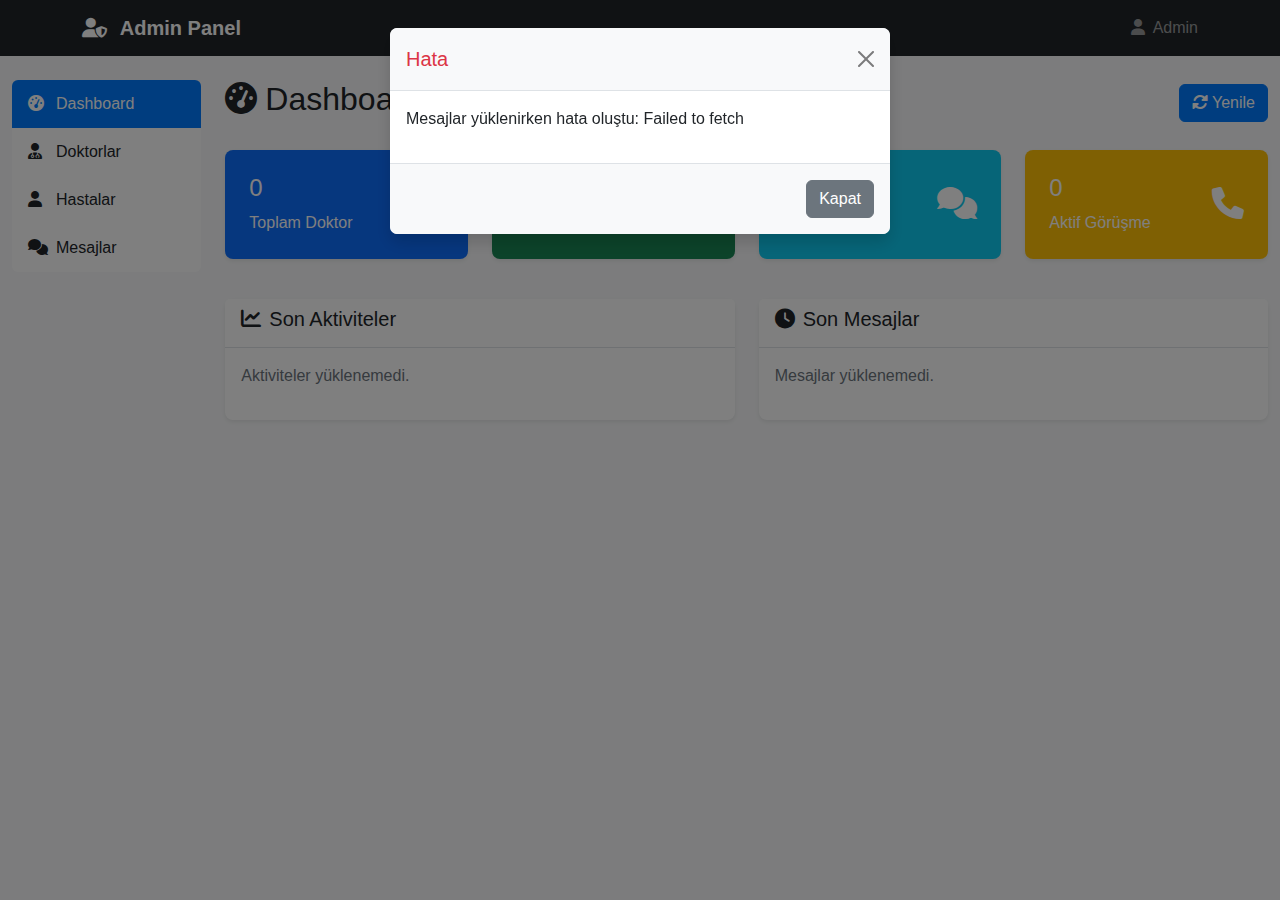
<file: admin/index.html>
<!DOCTYPE html>
<html lang="tr">
<head>
    <meta charset="UTF-8">
    <meta name="viewport" content="width=device-width, initial-scale=1.0">
    <title>Admin Panel - Hasta Doktor Danışma Sistemi</title>
    <link href="https://cdn.jsdelivr.net/npm/bootstrap@5.3.0/dist/css/bootstrap.min.css" rel="stylesheet">
    <link href="https://cdnjs.cloudflare.com/ajax/libs/font-awesome/6.0.0/css/all.min.css" rel="stylesheet">
    <link href="style.css" rel="stylesheet">
</head>
<body>
    <!-- Navigation -->
    <nav class="navbar navbar-expand-lg navbar-dark bg-dark">
        <div class="container">
            <a class="navbar-brand" href="#">
                <i class="fas fa-user-shield me-2"></i>
                Admin Panel
            </a>
            <div class="navbar-nav ms-auto">
                <span class="navbar-text">
                    <i class="fas fa-user me-1"></i>
                    <span id="adminName">Admin</span>
                </span>
            </div>
        </div>
    </nav>

    <!-- Main Content -->
    <div class="container-fluid mt-4">
        <div class="row">
            <!-- Sidebar -->
            <div class="col-md-3 col-lg-2">
                <div class="list-group">
                    <a href="#" class="list-group-item list-group-item-action active" data-tab="dashboard">
                        <i class="fas fa-tachometer-alt me-2"></i>Dashboard
                    </a>
                    <a href="#" class="list-group-item list-group-item-action" data-tab="doktorlar">
                        <i class="fas fa-user-md me-2"></i>Doktorlar
                    </a>
                    <a href="#" class="list-group-item list-group-item-action" data-tab="hastalar">
                        <i class="fas fa-user me-2"></i>Hastalar
                    </a>
                    <a href="#" class="list-group-item list-group-item-action" data-tab="mesajlar">
                        <i class="fas fa-comments me-2"></i>Mesajlar
                    </a>
                </div>
            </div>

            <!-- Main Content Area -->
            <div class="col-md-9 col-lg-10">
                <!-- Dashboard Tab -->
                <div id="dashboard" class="tab-content active">
                    <div class="d-flex justify-content-between align-items-center mb-4">
                        <h2><i class="fas fa-tachometer-alt me-2"></i>Dashboard</h2>
                        <button class="btn btn-primary" onclick="refreshDashboard()">
                            <i class="fas fa-sync-alt me-1"></i>Yenile
                        </button>
                    </div>
                    
                    <div class="row">
                        <div class="col-md-3 mb-4">
                            <div class="card bg-primary text-white">
                                <div class="card-body">
                                    <div class="d-flex justify-content-between">
                                        <div>
                                            <h4 id="doktorSayisi">0</h4>
                                            <p class="mb-0">Toplam Doktor</p>
                                        </div>
                                        <div class="align-self-center">
                                            <i class="fas fa-user-md fa-2x"></i>
                                        </div>
                                    </div>
                                </div>
                            </div>
                        </div>
                        <div class="col-md-3 mb-4">
                            <div class="card bg-success text-white">
                                <div class="card-body">
                                    <div class="d-flex justify-content-between">
                                        <div>
                                            <h4 id="hastaSayisi">0</h4>
                                            <p class="mb-0">Toplam Hasta</p>
                                        </div>
                                        <div class="align-self-center">
                                            <i class="fas fa-user fa-2x"></i>
                                        </div>
                                    </div>
                                </div>
                            </div>
                        </div>
                        <div class="col-md-3 mb-4">
                            <div class="card bg-info text-white">
                                <div class="card-body">
                                    <div class="d-flex justify-content-between">
                                        <div>
                                            <h4 id="mesajSayisi">0</h4>
                                            <p class="mb-0">Toplam Mesaj</p>
                                        </div>
                                        <div class="align-self-center">
                                            <i class="fas fa-comments fa-2x"></i>
                                        </div>
                                    </div>
                                </div>
                            </div>
                        </div>
                        <div class="col-md-3 mb-4">
                            <div class="card bg-warning text-white">
                                <div class="card-body">
                                    <div class="d-flex justify-content-between">
                                        <div>
                                            <h4 id="aktifGorusmeSayisi">0</h4>
                                            <p class="mb-0">Aktif Görüşme</p>
                                        </div>
                                        <div class="align-self-center">
                                            <i class="fas fa-phone fa-2x"></i>
                                        </div>
                                    </div>
                                </div>
                            </div>
                        </div>
                    </div>

                    <div class="row">
                        <div class="col-md-6">
                            <div class="card">
                                <div class="card-header">
                                    <h5><i class="fas fa-chart-line me-2"></i>Son Aktiviteler</h5>
                                </div>
                                <div class="card-body">
                                    <div id="sonAktiviteler">
                                        <p class="text-muted">Aktiviteler yükleniyor...</p>
                                    </div>
                                </div>
                            </div>
                        </div>
                        <div class="col-md-6">
                            <div class="card">
                                <div class="card-header">
                                    <h5><i class="fas fa-clock me-2"></i>Son Mesajlar</h5>
                                </div>
                                <div class="card-body">
                                    <div id="sonMesajlar">
                                        <p class="text-muted">Mesajlar yükleniyor...</p>
                                    </div>
                                </div>
                            </div>
                        </div>
                    </div>
                </div>

                <!-- Doktorlar Tab -->
                <div id="doktorlar" class="tab-content">
                    <div class="d-flex justify-content-between align-items-center mb-4">
                        <h2><i class="fas fa-user-md me-2"></i>Doktor Yönetimi</h2>
                        <button class="btn btn-success" onclick="showDoktorModal()">
                            <i class="fas fa-plus me-1"></i>Yeni Doktor
                        </button>
                    </div>
                    
                    <div class="card">
                        <div class="card-body">
                            <div class="table-responsive">
                                <table class="table table-striped" id="doktorlarTable">
                                    <thead>
                                        <tr>
                                            <th>ID</th>
                                            <th>Ad Soyad</th>
                                            <th>Uzmanlık</th>
                                            <th>Email</th>
                                            <th>Telefon</th>
                                            <th>Durum</th>
                                            <th>İşlemler</th>
                                        </tr>
                                    </thead>
                                    <tbody>
                                        <tr>
                                            <td colspan="7" class="text-center">Doktorlar yükleniyor...</td>
                                        </tr>
                                    </tbody>
                                </table>
                            </div>
                        </div>
                    </div>
                </div>

                <!-- Hastalar Tab -->
                <div id="hastalar" class="tab-content">
                    <div class="d-flex justify-content-between align-items-center mb-4">
                        <h2><i class="fas fa-user me-2"></i>Hasta Yönetimi</h2>
                        <button class="btn btn-success" onclick="showHastaModal()">
                            <i class="fas fa-plus me-1"></i>Yeni Hasta
                        </button>
                    </div>
                    
                    <div class="card">
                        <div class="card-body">
                            <div class="table-responsive">
                                <table class="table table-striped" id="hastalarTable">
                                    <thead>
                                        <tr>
                                            <th>ID</th>
                                            <th>Ad Soyad</th>
                                            <th>Email</th>
                                            <th>Telefon</th>
                                            <th>Doğum Tarihi</th>
                                            <th>Cinsiyet</th>
                                            <th>Durum</th>
                                            <th>İşlemler</th>
                                        </tr>
                                    </thead>
                                    <tbody>
                                        <tr>
                                            <td colspan="8" class="text-center">Hastalar yükleniyor...</td>
                                        </tr>
                                    </tbody>
                                </table>
                            </div>
                        </div>
                    </div>
                </div>

                <!-- Mesajlar Tab -->
                <div id="mesajlar" class="tab-content">
                    <div class="d-flex justify-content-between align-items-center mb-4">
                        <h2><i class="fas fa-comments me-2"></i>Mesaj Yönetimi</h2>
                        <button class="btn btn-primary" onclick="refreshMesajlar()">
                            <i class="fas fa-sync-alt me-1"></i>Yenile
                        </button>
                    </div>
                    
                    <!-- Doktor Seçimi ve Mesaj Yazma Alanı -->
                    <div class="card mb-4">
                        <div class="card-header">
                            <h5><i class="fas fa-reply me-2"></i>Doktor Adına Mesaj Yaz</h5>
                        </div>
                        <div class="card-body">
                            <div class="row">
                                <div class="col-md-4">
                                    <label for="adminDoktorSelect" class="form-label">Doktor Seçiniz</label>
                                    <select class="form-select" id="adminDoktorSelect">
                                        <option value="">Doktor seçiniz...</option>
                                    </select>
                                </div>
                                <div class="col-md-4">
                                    <label for="adminHastaSelect" class="form-label">Hasta Seçiniz</label>
                                    <select class="form-select" id="adminHastaSelect">
                                        <option value="">Önce doktor seçiniz...</option>
                                    </select>
                                </div>
                                <div class="col-md-4">
                                    <label class="form-label">&nbsp;</label>
                                    <button class="btn btn-success w-100" onclick="loadKonusma()">
                                        <i class="fas fa-search me-1"></i>Görüşmeyi Yükle
                                    </button>
                                </div>
                            </div>
                        </div>
                    </div>
                    
                    <!-- Konuşma Alanı -->
                    <div class="card mb-4 d-none" id="konusmaAlani">
                        <div class="card-header d-flex justify-content-between align-items-center">
                            <h5><i class="fas fa-comments me-2"></i>Konuşma</h5>
                            <span id="konusmaBilgi" class="badge bg-info"></span>
                        </div>
                        <div class="card-body">
                            <div id="konusmaMesajlari" class="border rounded p-3 mb-3" style="height: 300px; overflow-y: auto;">
                                <p class="text-muted text-center">Mesajlar burada görünecek...</p>
                            </div>
                            <div class="input-group">
                                <textarea class="form-control" id="adminMesajIcerik" rows="3" placeholder="Mesajınızı yazın..."></textarea>
                                <button class="btn btn-primary" type="button" onclick="sendAdminMesaj()">
                                    <i class="fas fa-paper-plane"></i>
                                </button>
                            </div>
                        </div>
                    </div>
                    
                    <!-- Tüm Mesajlar Tablosu -->
                    <div class="card">
                        <div class="card-header">
                            <h5><i class="fas fa-list me-2"></i>Tüm Mesajlar</h5>
                        </div>
                        <div class="card-body">
                            <div class="table-responsive">
                                <table class="table table-striped" id="mesajlarTable">
                                    <thead>
                                        <tr>
                                            <th>ID</th>
                                            <th>Hasta</th>
                                            <th>Doktor</th>
                                            <th>Mesaj</th>
                                            <th>Gönderen</th>
                                            <th>Tarih</th>
                                            <th>Durum</th>
                                            <th>İşlemler</th>
                                        </tr>
                                    </thead>
                                    <tbody>
                                        <tr>
                                            <td colspan="8" class="text-center">Mesajlar yükleniyor...</td>
                                        </tr>
                                    </tbody>
                                </table>
                            </div>
                        </div>
                    </div>
                </div>
            </div>
        </div>
    </div>

    <!-- Doktor Modal -->
    <div class="modal fade" id="doktorModal" tabindex="-1">
        <div class="modal-dialog">
            <div class="modal-content">
                <div class="modal-header">
                    <h5 class="modal-title" id="doktorModalTitle">Yeni Doktor</h5>
                    <button type="button" class="btn-close" data-bs-dismiss="modal"></button>
                </div>
                <div class="modal-body">
                    <form id="doktorForm">
                        <input type="hidden" id="doktorId">
                        <div class="row">
                            <div class="col-md-6 mb-3">
                                <label for="doktorAd" class="form-label">Ad</label>
                                <input type="text" class="form-control" id="doktorAd" required>
                            </div>
                            <div class="col-md-6 mb-3">
                                <label for="doktorSoyad" class="form-label">Soyad</label>
                                <input type="text" class="form-control" id="doktorSoyad" required>
                            </div>
                        </div>
                        <div class="mb-3">
                            <label for="doktorUzmanlik" class="form-label">Uzmanlık Alanı</label>
                            <input type="text" class="form-control" id="doktorUzmanlik" required>
                        </div>
                        <div class="mb-3">
                            <label for="doktorEmail" class="form-label">Email</label>
                            <input type="email" class="form-control" id="doktorEmail" required>
                        </div>
                        <div class="mb-3">
                            <label for="doktorTelefon" class="form-label">Telefon</label>
                            <input type="tel" class="form-control" id="doktorTelefon" required>
                        </div>
                        <div class="mb-3">
                            <label for="doktorAciklama" class="form-label">Açıklama</label>
                            <textarea class="form-control" id="doktorAciklama" rows="3"></textarea>
                        </div>
                        <div class="mb-3">
                            <div class="form-check">
                                <input class="form-check-input" type="checkbox" id="doktorAktif" checked>
                                <label class="form-check-label" for="doktorAktif">
                                    Aktif
                                </label>
                            </div>
                        </div>
                    </form>
                </div>
                <div class="modal-footer">
                    <button type="button" class="btn btn-secondary" data-bs-dismiss="modal">İptal</button>
                    <button type="button" class="btn btn-primary" onclick="saveDoktor()">Kaydet</button>
                </div>
            </div>
        </div>
    </div>

    <!-- Hasta Modal -->
    <div class="modal fade" id="hastaModal" tabindex="-1">
        <div class="modal-dialog">
            <div class="modal-content">
                <div class="modal-header">
                    <h5 class="modal-title" id="hastaModalTitle">Yeni Hasta</h5>
                    <button type="button" class="btn-close" data-bs-dismiss="modal"></button>
                </div>
                <div class="modal-body">
                    <form id="hastaForm">
                        <input type="hidden" id="hastaId">
                        <div class="row">
                            <div class="col-md-6 mb-3">
                                <label for="hastaAd" class="form-label">Ad</label>
                                <input type="text" class="form-control" id="hastaAd" required>
                            </div>
                            <div class="col-md-6 mb-3">
                                <label for="hastaSoyad" class="form-label">Soyad</label>
                                <input type="text" class="form-control" id="hastaSoyad" required>
                            </div>
                        </div>
                        <div class="mb-3">
                            <label for="hastaEmail" class="form-label">Email</label>
                            <input type="email" class="form-control" id="hastaEmail" required>
                        </div>
                        <div class="mb-3">
                            <label for="hastaTelefon" class="form-label">Telefon</label>
                            <input type="tel" class="form-control" id="hastaTelefon" required>
                        </div>
                        <div class="mb-3">
                            <label for="hastaDogumTarihi" class="form-label">Doğum Tarihi</label>
                            <input type="date" class="form-control" id="hastaDogumTarihi" required>
                        </div>
                        <div class="mb-3">
                            <label for="hastaCinsiyet" class="form-label">Cinsiyet</label>
                            <select class="form-select" id="hastaCinsiyet" required>
                                <option value="">Seçiniz</option>
                                <option value="Erkek">Erkek</option>
                                <option value="Kadın">Kadın</option>
                            </select>
                        </div>
                        <div class="mb-3">
                            <label for="hastaAdres" class="form-label">Adres</label>
                            <textarea class="form-control" id="hastaAdres" rows="3"></textarea>
                        </div>
                        <div class="mb-3">
                            <div class="form-check">
                                <input class="form-check-input" type="checkbox" id="hastaAktif" checked>
                                <label class="form-check-label" for="hastaAktif">
                                    Aktif
                                </label>
                            </div>
                        </div>
                    </form>
                </div>
                <div class="modal-footer">
                    <button type="button" class="btn btn-secondary" data-bs-dismiss="modal">İptal</button>
                    <button type="button" class="btn btn-primary" onclick="saveHasta()">Kaydet</button>
                </div>
            </div>
        </div>
    </div>

    <!-- Loading Modal -->
    <div class="modal fade" id="loadingModal" tabindex="-1" data-bs-backdrop="static" data-bs-keyboard="false">
        <div class="modal-dialog modal-dialog-centered">
            <div class="modal-content">
                <div class="modal-body text-center">
                    <div class="spinner-border text-primary" role="status">
                        <span class="visually-hidden">Yükleniyor...</span>
                    </div>
                    <p class="mt-3" id="loadingText">İşlem yapılıyor...</p>
                </div>
            </div>
        </div>
    </div>

    <!-- Success Modal -->
    <div class="modal fade" id="successModal" tabindex="-1">
        <div class="modal-dialog">
            <div class="modal-content">
                <div class="modal-header">
                    <h5 class="modal-title">Başarılı</h5>
                    <button type="button" class="btn-close" data-bs-dismiss="modal"></button>
                </div>
                <div class="modal-body">
                    <p id="successMessage"></p>
                </div>
                <div class="modal-footer">
                    <button type="button" class="btn btn-primary" data-bs-dismiss="modal">Tamam</button>
                </div>
            </div>
        </div>
    </div>

    <!-- Error Modal -->
    <div class="modal fade" id="errorModal" tabindex="-1">
        <div class="modal-dialog">
            <div class="modal-content">
                <div class="modal-header">
                    <h5 class="modal-title text-danger">Hata</h5>
                    <button type="button" class="btn-close" data-bs-dismiss="modal"></button>
                </div>
                <div class="modal-body">
                    <p id="errorMessage"></p>
                </div>
                <div class="modal-footer">
                    <button type="button" class="btn btn-secondary" data-bs-dismiss="modal">Kapat</button>
                </div>
            </div>
        </div>
    </div>

    <script src="https://cdn.jsdelivr.net/npm/bootstrap@5.3.0/dist/js/bootstrap.bundle.min.js"></script>
    <script src="https://code.jquery.com/jquery-3.6.0.min.js"></script>
    <script src="script.js"></script>
</body>
</html>
</file>
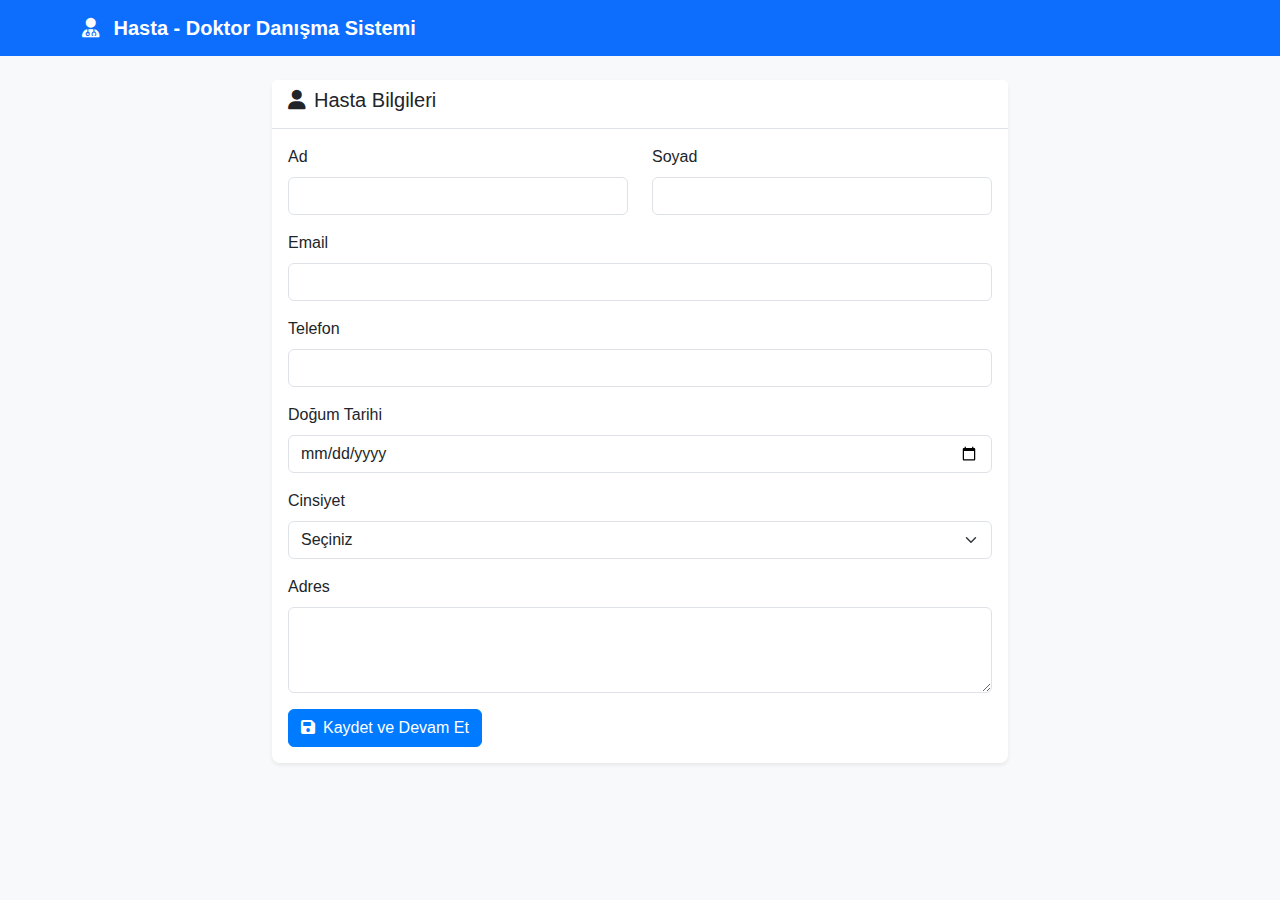
<file: web/index.html>
<!DOCTYPE html>
<html lang="tr">
<head>
    <meta charset="UTF-8">
    <meta name="viewport" content="width=device-width, initial-scale=1.0">
    <title>Hasta - Doktor Online Danışma Sistemi</title>
    <link href="https://cdn.jsdelivr.net/npm/bootstrap@5.3.0/dist/css/bootstrap.min.css" rel="stylesheet">
    <link href="https://cdnjs.cloudflare.com/ajax/libs/font-awesome/6.0.0/css/all.min.css" rel="stylesheet">
    <link href="style.css" rel="stylesheet">
</head>
<body>
    <!-- Navigation -->
    <nav class="navbar navbar-expand-lg navbar-dark bg-primary">
        <div class="container">
            <a class="navbar-brand" href="#">
                <i class="fas fa-user-md me-2"></i>
                Hasta - Doktor Danışma Sistemi
            </a>
        </div>
    </nav>

    <!-- Main Content -->
    <div class="container mt-4">
                 <!-- Hasta Bilgileri Formu -->
         <div class="row mb-4">
             <div class="col-md-8 mx-auto">
                 <div class="card">
                     <div class="card-header">
                         <h5><i class="fas fa-user me-2"></i>Hasta Bilgileri</h5>
                     </div>
                     <div class="card-body">
                         <form id="hastaForm">
                             <div class="row">
                                 <div class="col-md-6 mb-3">
                                     <label for="hastaAd" class="form-label">Ad</label>
                                     <input type="text" class="form-control" id="hastaAd" required>
                                 </div>
                                 <div class="col-md-6 mb-3">
                                     <label for="hastaSoyad" class="form-label">Soyad</label>
                                     <input type="text" class="form-control" id="hastaSoyad" required>
                                 </div>
                             </div>
                             <div class="mb-3">
                                 <label for="hastaEmail" class="form-label">Email</label>
                                 <input type="email" class="form-control" id="hastaEmail" required>
                             </div>
                             <div class="mb-3">
                                 <label for="hastaTelefon" class="form-label">Telefon</label>
                                 <input type="tel" class="form-control" id="hastaTelefon" required>
                             </div>
                             <div class="mb-3">
                                 <label for="hastaDogumTarihi" class="form-label">Doğum Tarihi</label>
                                 <input type="date" class="form-control" id="hastaDogumTarihi" required>
                             </div>
                             <div class="mb-3">
                                 <label for="hastaCinsiyet" class="form-label">Cinsiyet</label>
                                 <select class="form-select" id="hastaCinsiyet" required>
                                     <option value="">Seçiniz</option>
                                     <option value="Erkek">Erkek</option>
                                     <option value="Kadın">Kadın</option>
                                 </select>
                             </div>
                             <div class="mb-3">
                                 <label for="hastaAdres" class="form-label">Adres</label>
                                 <textarea class="form-control" id="hastaAdres" rows="3"></textarea>
                             </div>
                             <button type="submit" class="btn btn-primary">
                                 <i class="fas fa-save me-2"></i>Kaydet ve Devam Et
                             </button>
                         </form>
                     </div>
                 </div>
             </div>
         </div>
         
         <!-- Doktor Seçimi -->
         <div class="row mb-4 d-none" id="doktorSecimAlani">
             <div class="col-md-8 mx-auto">
                 <div class="card">
                     <div class="card-header">
                         <h5><i class="fas fa-user-md me-2"></i>Doktor Seçimi</h5>
                     </div>
                     <div class="card-body">
                         <div id="doktorListesi" class="d-none">
                             <div class="mb-3">
                                 <label for="doktorSelect" class="form-label">Doktor Seçiniz</label>
                                 <select class="form-select" id="doktorSelect">
                                     <option value="">Doktor seçiniz...</option>
                                 </select>
                             </div>
                             <div id="doktorDetay" class="d-none">
                                 <div class="card bg-light">
                                     <div class="card-body">
                                         <h6 id="doktorAdSoyad"></h6>
                                         <p class="mb-1"><strong>Uzmanlık:</strong> <span id="doktorUzmanlik"></span></p>
                                         <p class="mb-1"><strong>Telefon:</strong> <span id="doktorTelefon"></span></p>
                                         <p class="mb-0"><strong>Açıklama:</strong> <span id="doktorAciklama"></span></p>
                                     </div>
                                 </div>
                                 <button type="button" class="btn btn-success mt-3" id="doktorSecBtn">
                                     <i class="fas fa-comments me-2"></i>Bu Doktorla Görüş
                                 </button>
                             </div>
                         </div>
                         <div id="doktorYukleniyor" class="text-center">
                             <div class="spinner-border text-primary" role="status">
                                 <span class="visually-hidden">Yükleniyor...</span>
                             </div>
                             <p class="mt-2">Doktorlar yükleniyor...</p>
                         </div>
                     </div>
                 </div>
             </div>
         </div>

        <!-- Mesajlaşma Alanı -->
        <div class="row d-none" id="mesajlasmaAlani">
            <div class="col-12">
                <div class="card">
                    <div class="card-header d-flex justify-content-between align-items-center">
                        <h5>
                            <i class="fas fa-comments me-2"></i>
                            <span id="mesajDoktorAdi"></span> ile Görüşme
                        </h5>
                        <button type="button" class="btn btn-outline-secondary btn-sm" id="yeniGorusmeBtn">
                            <i class="fas fa-plus me-1"></i>Yeni Görüşme
                        </button>
                    </div>
                    <div class="card-body">
                        <div id="mesajlar" class="mesajlar-container">
                            <!-- Mesajlar buraya gelecek -->
                        </div>
                        <div class="mesaj-gonder-alani mt-3">
                            <div class="input-group">
                                <textarea class="form-control" id="mesajIcerik" rows="3" placeholder="Mesajınızı yazın..."></textarea>
                                <button class="btn btn-primary" type="button" id="mesajGonderBtn">
                                    <i class="fas fa-paper-plane"></i>
                                </button>
                            </div>
                        </div>
                    </div>
                </div>
            </div>
        </div>
    </div>

    <!-- Loading Modal -->
    <div class="modal fade" id="loadingModal" tabindex="-1" data-bs-backdrop="static" data-bs-keyboard="false">
        <div class="modal-dialog modal-dialog-centered">
            <div class="modal-content">
                <div class="modal-body text-center">
                    <div class="spinner-border text-primary" role="status">
                        <span class="visually-hidden">Yükleniyor...</span>
                    </div>
                    <p class="mt-3" id="loadingText">İşlem yapılıyor...</p>
                </div>
            </div>
        </div>
    </div>

    <!-- Success Modal -->
    <div class="modal fade" id="successModal" tabindex="-1">
        <div class="modal-dialog">
            <div class="modal-content">
                <div class="modal-header">
                    <h5 class="modal-title">Başarılı</h5>
                    <button type="button" class="btn-close" data-bs-dismiss="modal"></button>
                </div>
                <div class="modal-body">
                    <p id="successMessage"></p>
                </div>
                <div class="modal-footer">
                    <button type="button" class="btn btn-primary" data-bs-dismiss="modal">Tamam</button>
                </div>
            </div>
        </div>
    </div>

    <!-- Error Modal -->
    <div class="modal fade" id="errorModal" tabindex="-1">
        <div class="modal-dialog">
            <div class="modal-content">
                <div class="modal-header">
                    <h5 class="modal-title text-danger">Hata</h5>
                    <button type="button" class="btn-close" data-bs-dismiss="modal"></button>
                </div>
                <div class="modal-body">
                    <p id="errorMessage"></p>
                </div>
                <div class="modal-footer">
                    <button type="button" class="btn btn-secondary" data-bs-dismiss="modal">Kapat</button>
                </div>
            </div>
        </div>
    </div>

    <script src="https://cdn.jsdelivr.net/npm/bootstrap@5.3.0/dist/js/bootstrap.bundle.min.js"></script>
    <script src="https://code.jquery.com/jquery-3.6.0.min.js"></script>
    <script src="script.js"></script>
</body>
</html>
</file>
<file: admin/style.css>
/* Ana Stiller */
body {
    background-color: #f8f9fa;
    font-family: 'Segoe UI', Tahoma, Geneva, Verdana, sans-serif;
}

.navbar-brand {
    font-weight: 600;
}

/* Sidebar Stilleri */
.list-group-item {
    border: none;
    border-radius: 0;
    padding: 0.75rem 1rem;
    font-weight: 500;
}

.list-group-item:hover {
    background-color: #e9ecef;
    color: #495057;
}

.list-group-item.active {
    background-color: #007bff;
    border-color: #007bff;
}

.list-group-item i {
    width: 20px;
}

/* Tab Content */
.tab-content {
    display: none;
}

.tab-content.active {
    display: block;
}

/* Card Stilleri */
.card {
    border: none;
    box-shadow: 0 0.125rem 0.25rem rgba(0, 0, 0, 0.075);
    border-radius: 0.5rem;
    margin-bottom: 1rem;
}

.card-header {
    background-color: #fff;
    border-bottom: 1px solid #dee2e6;
    font-weight: 600;
}

/* Dashboard Kartları */
.card.bg-primary,
.card.bg-success,
.card.bg-info,
.card.bg-warning {
    border: none;
}

.card.bg-primary .card-body,
.card.bg-success .card-body,
.card.bg-info .card-body,
.card.bg-warning .card-body {
    padding: 1.5rem;
}

/* Tablo Stilleri */
.table {
    margin-bottom: 0;
}

.table th {
    border-top: none;
    font-weight: 600;
    color: #495057;
    background-color: #f8f9fa;
}

.table td {
    vertical-align: middle;
}

.table-striped tbody tr:nth-of-type(odd) {
    background-color: rgba(0, 0, 0, 0.02);
}

/* Buton Stilleri */
.btn {
    border-radius: 0.375rem;
    font-weight: 500;
}

.btn-primary {
    background-color: #007bff;
    border-color: #007bff;
}

.btn-primary:hover {
    background-color: #0056b3;
    border-color: #0056b3;
}

.btn-success {
    background-color: #28a745;
    border-color: #28a745;
}

.btn-success:hover {
    background-color: #1e7e34;
    border-color: #1e7e34;
}

.btn-danger {
    background-color: #dc3545;
    border-color: #dc3545;
}

.btn-danger:hover {
    background-color: #c82333;
    border-color: #bd2130;
}

.btn-warning {
    background-color: #ffc107;
    border-color: #ffc107;
    color: #212529;
}

.btn-warning:hover {
    background-color: #e0a800;
    border-color: #d39e00;
    color: #212529;
}

.btn-sm {
    padding: 0.25rem 0.5rem;
    font-size: 0.875rem;
}

/* Modal Stilleri */
.modal-content {
    border: none;
    border-radius: 0.5rem;
    box-shadow: 0 0.5rem 1rem rgba(0, 0, 0, 0.15);
}

.modal-header {
    border-bottom: 1px solid #dee2e6;
    background-color: #f8f9fa;
}

.modal-footer {
    border-top: 1px solid #dee2e6;
    background-color: #f8f9fa;
}

/* Form Stilleri */
.form-control:focus,
.form-select:focus {
    border-color: #007bff;
    box-shadow: 0 0 0 0.2rem rgba(0, 123, 255, 0.25);
}

.form-check-input:checked {
    background-color: #007bff;
    border-color: #007bff;
}

/* Badge Stilleri */
.badge {
    font-size: 0.75rem;
    padding: 0.375rem 0.75rem;
}

.badge.bg-success {
    background-color: #28a745 !important;
}

.badge.bg-danger {
    background-color: #dc3545 !important;
}

.badge.bg-warning {
    background-color: #ffc107 !important;
    color: #212529 !important;
}

/* Loading Animasyonları */
.spinner-border {
    width: 2rem;
    height: 2rem;
}

/* Responsive Tasarım */
@media (max-width: 768px) {
    .col-md-3.col-lg-2 {
        margin-bottom: 1rem;
    }
    
    .list-group {
        flex-direction: row;
        overflow-x: auto;
    }
    
    .list-group-item {
        white-space: nowrap;
        border-radius: 0.375rem !important;
        margin-right: 0.5rem;
    }
    
    .table-responsive {
        font-size: 0.875rem;
    }
    
    .btn-sm {
        padding: 0.125rem 0.25rem;
        font-size: 0.75rem;
    }
}

/* Özel Sınıflar */
.text-muted {
    color: #6c757d !important;
}

.bg-light {
    background-color: #f8f9fa !important;
}

.shadow-sm {
    box-shadow: 0 0.125rem 0.25rem rgba(0, 0, 0, 0.075) !important;
}

/* Hover Efektleri */
.card:hover {
    box-shadow: 0 0.25rem 0.5rem rgba(0, 0, 0, 0.1);
    transition: box-shadow 0.2s ease-in-out;
}

.btn:hover {
    transform: translateY(-1px);
    transition: transform 0.2s ease-in-out;
}

/* Animasyonlar */
.fade-in {
    animation: fadeIn 0.3s ease-in;
}

@keyframes fadeIn {
    from {
        opacity: 0;
        transform: translateY(10px);
    }
    to {
        opacity: 1;
        transform: translateY(0);
    }
}

/* Scrollbar Stilleri */
::-webkit-scrollbar {
    width: 6px;
}

::-webkit-scrollbar-track {
    background: #f1f1f1;
    border-radius: 3px;
}

::-webkit-scrollbar-thumb {
    background: #c1c1c1;
    border-radius: 3px;
}

::-webkit-scrollbar-thumb:hover {
    background: #a8a8a8;
}

/* Tablo Responsive */
@media (max-width: 576px) {
    .table-responsive {
        font-size: 0.75rem;
    }
    
    .table td, .table th {
        padding: 0.5rem 0.25rem;
    }
    
    .btn-sm {
        padding: 0.125rem 0.25rem;
        font-size: 0.7rem;
    }
}

/* Dashboard İstatistik Kartları */
.dashboard-stat-card {
    transition: transform 0.2s ease-in-out;
}

.dashboard-stat-card:hover {
    transform: translateY(-5px);
}

/* Aktivite Listesi */
.activity-item {
    padding: 0.5rem 0;
    border-bottom: 1px solid #f1f1f1;
}

.activity-item:last-child {
    border-bottom: none;
}

.activity-time {
    font-size: 0.75rem;
    color: #6c757d;
}

/* Mesaj Önizleme */
.message-preview {
    max-width: 200px;
    overflow: hidden;
    text-overflow: ellipsis;
    white-space: nowrap;
}

/* Form Validation */
.form-control.is-invalid {
    border-color: #dc3545;
    box-shadow: 0 0 0 0.2rem rgba(220, 53, 69, 0.25);
}

.form-control.is-valid {
    border-color: #28a745;
    box-shadow: 0 0 0 0.2rem rgba(40, 167, 69, 0.25);
}

.invalid-feedback {
    display: block;
    color: #dc3545;
    font-size: 0.875rem;
    margin-top: 0.25rem;
}
</file>
<file: web/style.css>
/* Ana Stiller */
body {
    background-color: #f8f9fa;
    font-family: 'Segoe UI', Tahoma, Geneva, Verdana, sans-serif;
}

.navbar-brand {
    font-weight: 600;
}

.card {
    border: none;
    box-shadow: 0 0.125rem 0.25rem rgba(0, 0, 0, 0.075);
    border-radius: 0.5rem;
}

.card-header {
    background-color: #fff;
    border-bottom: 1px solid #dee2e6;
    font-weight: 600;
}

/* Mesajlaşma Alanı */
.mesajlar-container {
    height: 400px;
    overflow-y: auto;
    border: 1px solid #dee2e6;
    border-radius: 0.375rem;
    padding: 1rem;
    background-color: #f8f9fa;
}

.mesaj {
    margin-bottom: 1rem;
    padding: 0.75rem;
    border-radius: 0.5rem;
    max-width: 80%;
    word-wrap: break-word;
}

.mesaj-hasta {
    background-color: #007bff;
    color: white;
    margin-left: auto;
    margin-right: 0;
}

.mesaj-doktor {
    background-color: #e9ecef;
    color: #212529;
    margin-right: auto;
    margin-left: 0;
}

.mesaj-zaman {
    font-size: 0.75rem;
    opacity: 0.7;
    margin-top: 0.25rem;
}

.mesaj-gonder-alani {
    border-top: 1px solid #dee2e6;
    padding-top: 1rem;
}

/* Form Stilleri */
.form-control:focus,
.form-select:focus {
    border-color: #007bff;
    box-shadow: 0 0 0 0.2rem rgba(0, 123, 255, 0.25);
}

.btn-primary {
    background-color: #007bff;
    border-color: #007bff;
}

.btn-primary:hover {
    background-color: #0056b3;
    border-color: #0056b3;
}

.btn-success {
    background-color: #28a745;
    border-color: #28a745;
}

.btn-success:hover {
    background-color: #1e7e34;
    border-color: #1e7e34;
}

/* Loading Animasyonları */
.spinner-border {
    width: 2rem;
    height: 2rem;
}

/* Doktor Detay Kartı */
#doktorDetay .card {
    background-color: #f8f9fa;
    border: 1px solid #dee2e6;
}

#doktorDetay .card-body {
    padding: 1rem;
}

#doktorDetay h6 {
    color: #007bff;
    font-weight: 600;
    margin-bottom: 0.5rem;
}

#doktorDetay p {
    margin-bottom: 0.25rem;
    font-size: 0.9rem;
}

/* Responsive Tasarım */
@media (max-width: 768px) {
    .mesajlar-container {
        height: 300px;
    }
    
    .mesaj {
        max-width: 90%;
    }
    
    .container {
        padding-left: 0.5rem;
        padding-right: 0.5rem;
    }
}

/* Modal Stilleri */
.modal-content {
    border: none;
    border-radius: 0.5rem;
    box-shadow: 0 0.5rem 1rem rgba(0, 0, 0, 0.15);
}

.modal-header {
    border-bottom: 1px solid #dee2e6;
    background-color: #f8f9fa;
}

.modal-footer {
    border-top: 1px solid #dee2e6;
    background-color: #f8f9fa;
}

/* Özel Animasyonlar */
.fade-in {
    animation: fadeIn 0.3s ease-in;
}

@keyframes fadeIn {
    from {
        opacity: 0;
        transform: translateY(10px);
    }
    to {
        opacity: 1;
        transform: translateY(0);
    }
}

/* Scrollbar Stilleri */
.mesajlar-container::-webkit-scrollbar {
    width: 6px;
}

.mesajlar-container::-webkit-scrollbar-track {
    background: #f1f1f1;
    border-radius: 3px;
}

.mesajlar-container::-webkit-scrollbar-thumb {
    background: #c1c1c1;
    border-radius: 3px;
}

.mesajlar-container::-webkit-scrollbar-thumb:hover {
    background: #a8a8a8;
}

/* Hover Efektleri */
.card:hover {
    box-shadow: 0 0.25rem 0.5rem rgba(0, 0, 0, 0.1);
    transition: box-shadow 0.2s ease-in-out;
}

.btn:hover {
    transform: translateY(-1px);
    transition: transform 0.2s ease-in-out;
}

/* Form Validation Stilleri */
.form-control.is-invalid {
    border-color: #dc3545;
    box-shadow: 0 0 0 0.2rem rgba(220, 53, 69, 0.25);
}

.form-control.is-valid {
    border-color: #28a745;
    box-shadow: 0 0 0 0.2rem rgba(40, 167, 69, 0.25);
}

.invalid-feedback {
    display: block;
    color: #dc3545;
    font-size: 0.875rem;
    margin-top: 0.25rem;
}

/* Özel Sınıflar */
.text-muted {
    color: #6c757d !important;
}

.bg-light {
    background-color: #f8f9fa !important;
}

.shadow-sm {
    box-shadow: 0 0.125rem 0.25rem rgba(0, 0, 0, 0.075) !important;
}
</file>
